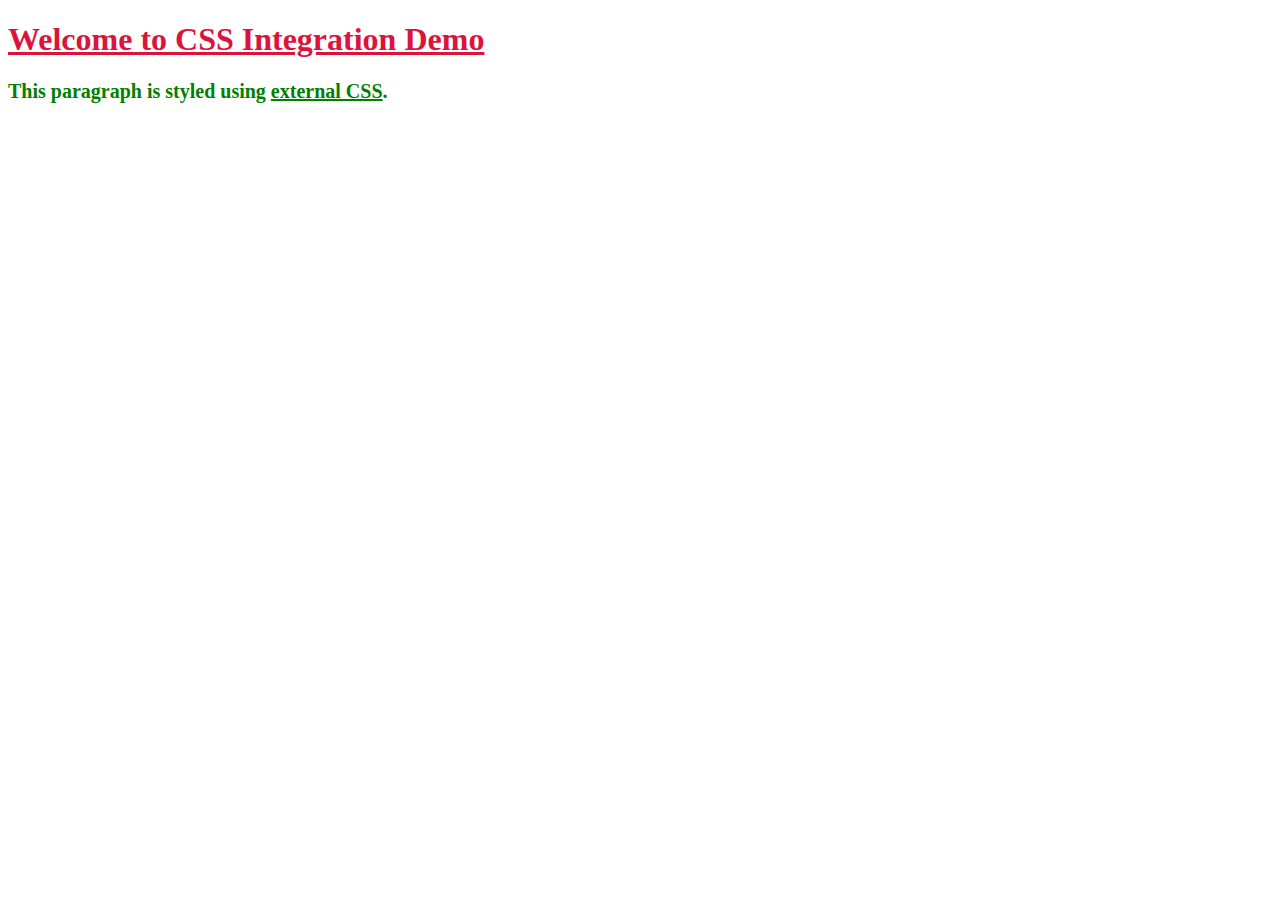
<file: 3-ways-css.html>
<!DOCTYPE html>
<html>
<head>
    <title>CSS Integration Example</title>
    <link rel="stylesheet" href="style.css">
    <style>
        .body {
            font-family: Arial, sans-serif;
            background-color: #f0f8ff;
        }
        .h1 {
            color: darkblue;
            text-align: center;
        }
        .p {
            font-size: 18px;
            color: #333;
        }
    </style>
</head>
<body>
    <h1 style="color: crimson; text-decoration: underline;">
        Welcome to CSS Integration Demo
    </h1>

    <p class="external-style">This paragraph is styled using <u>external CSS</u>.</p>

</body>
</html>
</file>
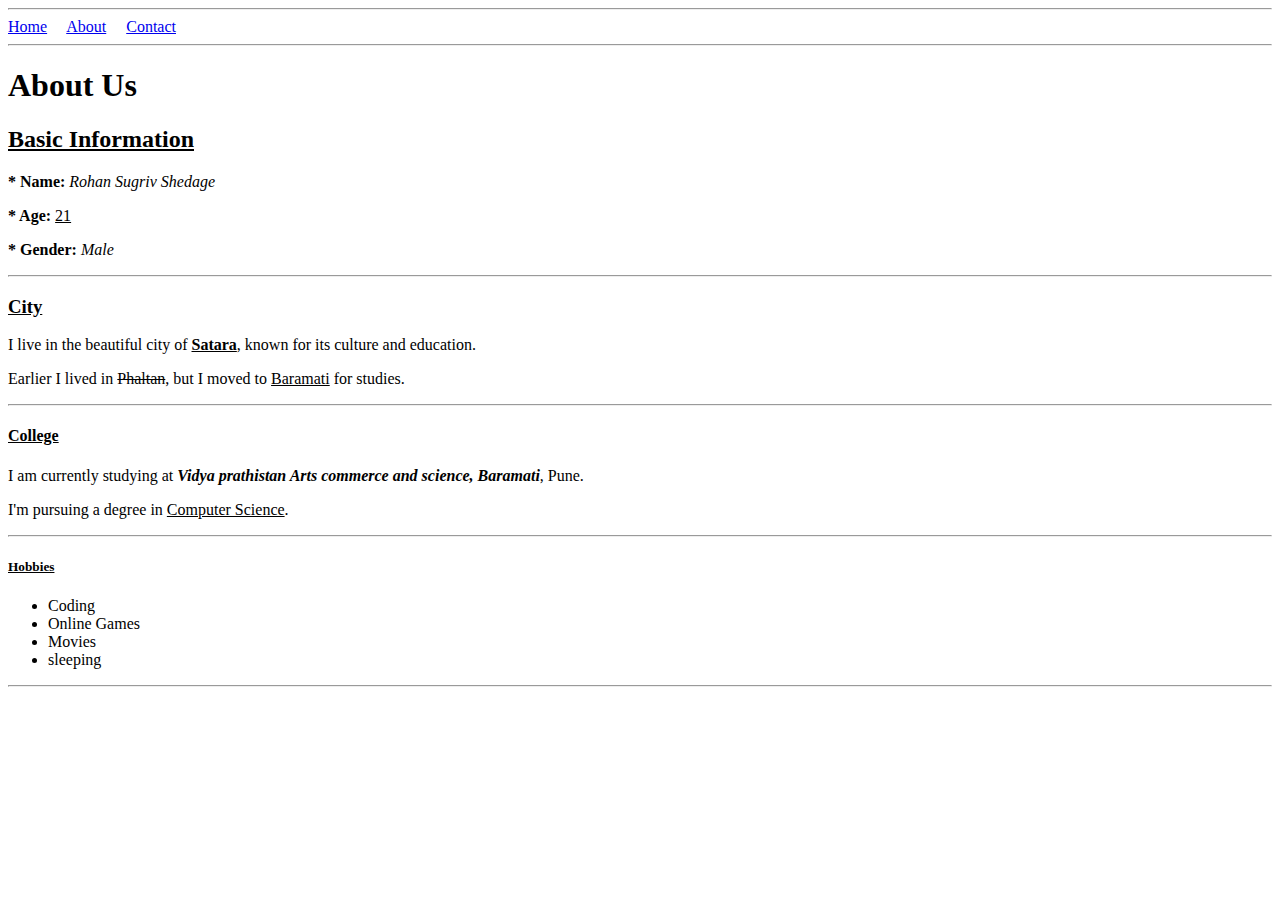
<file: about.html>
<!DOCTYPE html>
<html>
<head>
  <title>About</title>
</head>
<body>
    <hr/>
    <a href="home.html"target="_blank">Home</a>&nbsp;&nbsp;&nbsp;&nbsp; 
    <a href="about.html"target="_blank">About</a>&nbsp;&nbsp;&nbsp;&nbsp;
    <a href="contact.html"target="_blank">Contact</a>&nbsp;&nbsp;&nbsp;&nbsp;
    <hr/>
    <h1>About Us</h1>
     <h2><b><u>Basic Information</u></b></h2>
    <p><b>* Name:</b> <i>Rohan Sugriv Shedage</i></p>
    <p><b>* Age:</b> <u>21</u></p>
    <p><b>* Gender:</b> <i>Male</i></p>
    <hr/>

    <h3><b><u>City</u></b></h3>
    <p>I live in the beautiful city of <b><u>Satara</u></b>, known for its culture and education.</p>
    <p>Earlier I lived in <del>Phaltan</del>, but I moved to <u>Baramati</u> for studies.</p>
    <hr>

    <h4><b><u>College</u></b></h4>
    <p>I am currently studying at <b><i>Vidya prathistan Arts commerce and science, Baramati</i></b>, Pune.</p>
    <p>I'm pursuing a degree in <u>Computer Science</u>.</p>
    <hr>

    <h5><b><u>Hobbies</u></b></h5>
    <ul>
        <li>Coding</li>
        <li>Online Games</li>
        <li>Movies</li>
        <li>sleeping</li>
    </ul>
    <hr>
</body>
</html>
</file>
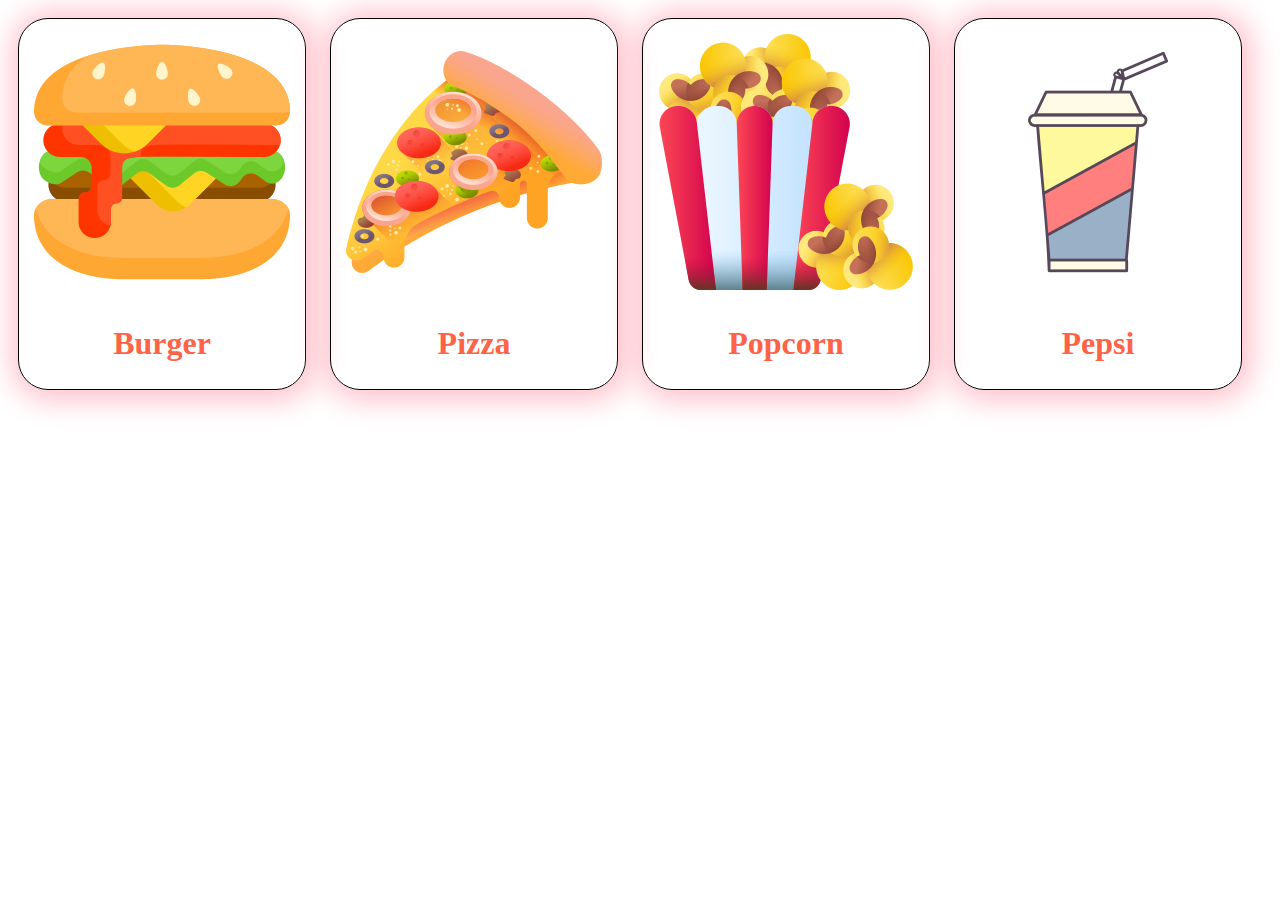
<file: box-shadow.html>
<!DOCTYPE html>
<html>
<head>
    <title>Document</title>
    <style>
    .cards {
        border: 1px solid black;
        width: fit-content;
        margin: 10px;
        border-radius: 30px;
        box-shadow: 2px 2px 30px 8px  pink;
        display: inline-block;
        padding: 5px;
        color: tomato;
    }

    .card-title{
        text-align: center;
    }

    .card-images{
        padding: 10px;
        border: lavenderblush;
    }

    .cards:hover{
         box-shadow: 2px 2px 50px 8px red;
         padding: 5px 10px;
         transition: 2s;
    }
   </style>
 </head>
<body>
    <div class="cards">
    <img class="card-images" src="./imges/burger.png" alt="burger">
    <h1 class="card-title">Burger</h1>
    </div>


    <div class="cards">
    <img class="card-images" src="./imges/pizza.png" alt="pizza">
    <h1 class="card-title">Pizza</h1>
    </div>


    <div class="cards">
    <img class="card-images" src="./imges/popcorn.png" alt="popcorn">
    <h1 class="card-title">Popcorn</h1>
    </div>


    <div class="cards">
    <img class="card-images" src="./imges/beverage.png" alt="pepsi">
    <h1 class="card-title">Pepsi</h1>    
    </div>
</body>
</html>
</file>
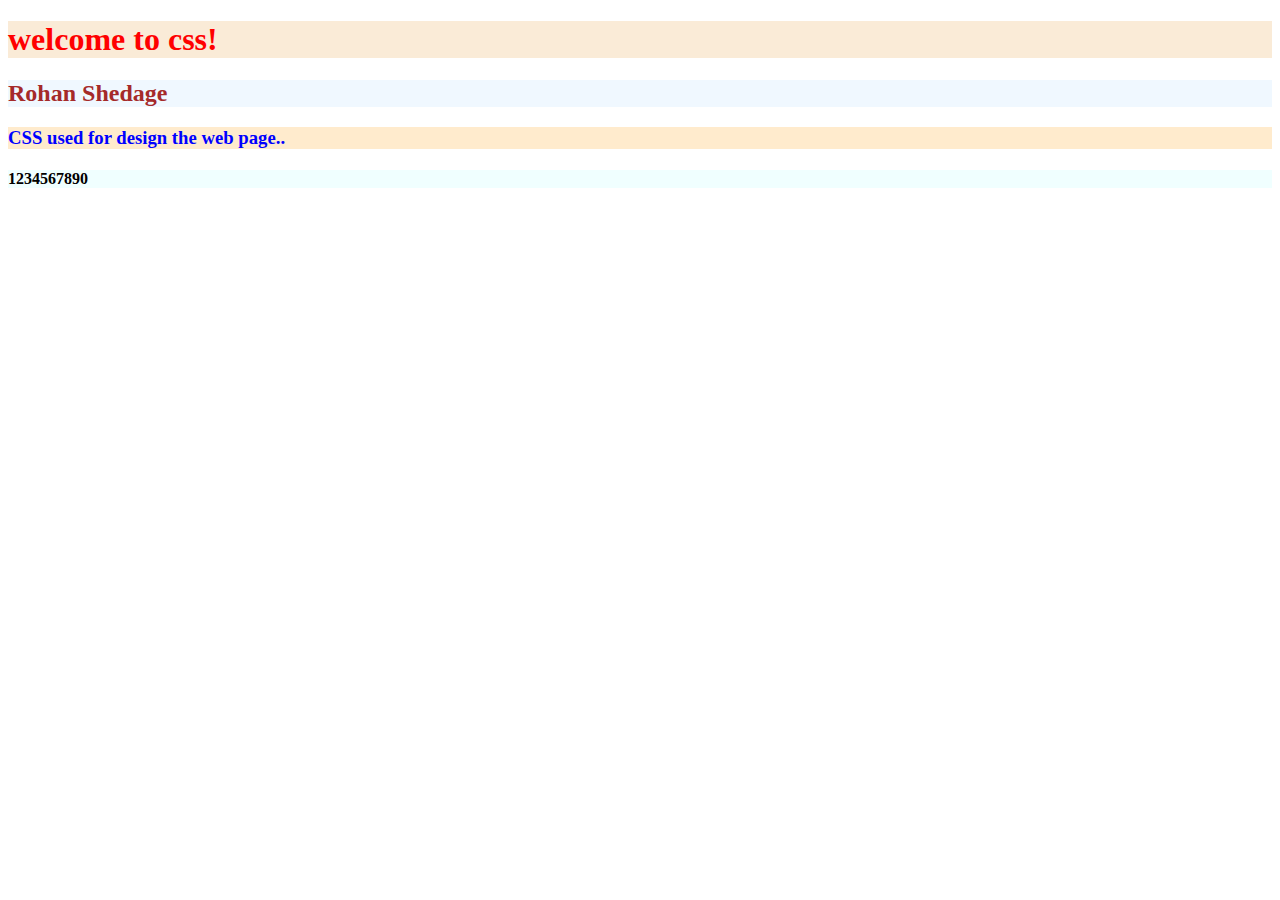
<file: cssp1.html>
<!DOCTYPE html>
<html>
<head>
    <title>css practice</title>
    <style>
        .m1 {
            color:red;
            background-color: antiquewhite;
        }
        
        .m2 {
            color: brown;
            background-color: aliceblue;
        }

        .m3 {
            color: blue;
            background-color: blanchedalmond;
        }

        #ph {
            color: black;
            background-color: azure;
        }
    </style>
</head>
<body>
    <h1 class="m1">welcome to css!</h1>
    <h2 class="m2">Rohan Shedage</h2>
    <h3 class="m3">CSS used for design the web page..</h3>
    <h4 id="ph"> 1234567890</h4>
</body>
</html>
</file>
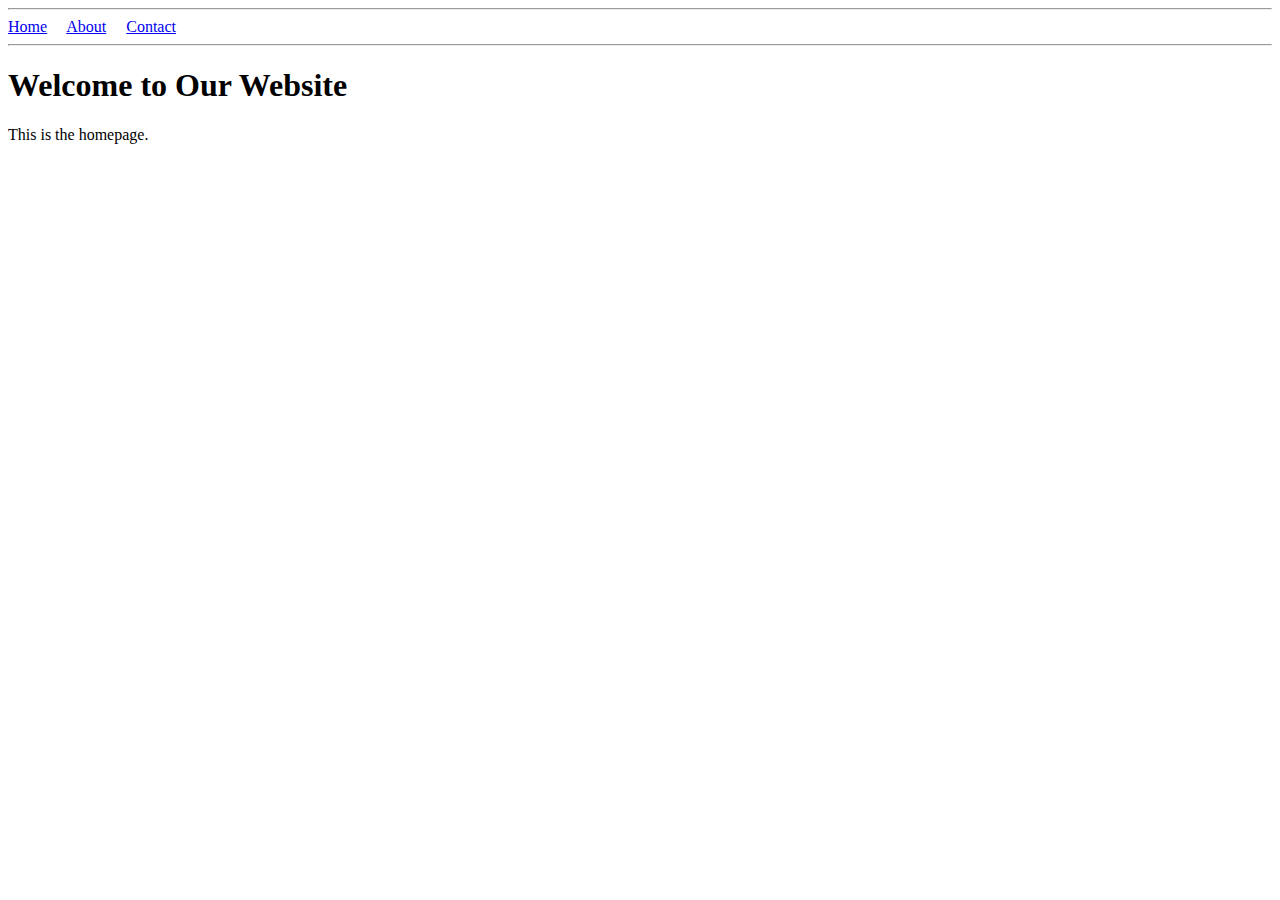
<file: home.html>
<!DOCTYPE html>
<html>
<head>
  <title>Home</title>
</head>
<body>
    <hr/>
    <a href="home.html"target="_blank">Home</a>&nbsp;&nbsp;&nbsp;&nbsp;
    <a href="about.html"target="_blank">About</a>&nbsp;&nbsp;&nbsp;&nbsp;
    <a href="contact.html"target="_blank">Contact</a>&nbsp;&nbsp;&nbsp;&nbsp;
    <hr/>
    <h1>Welcome to Our Website</h1>
    <p>This is the homepage.</p>
</body>
</html>
</file>
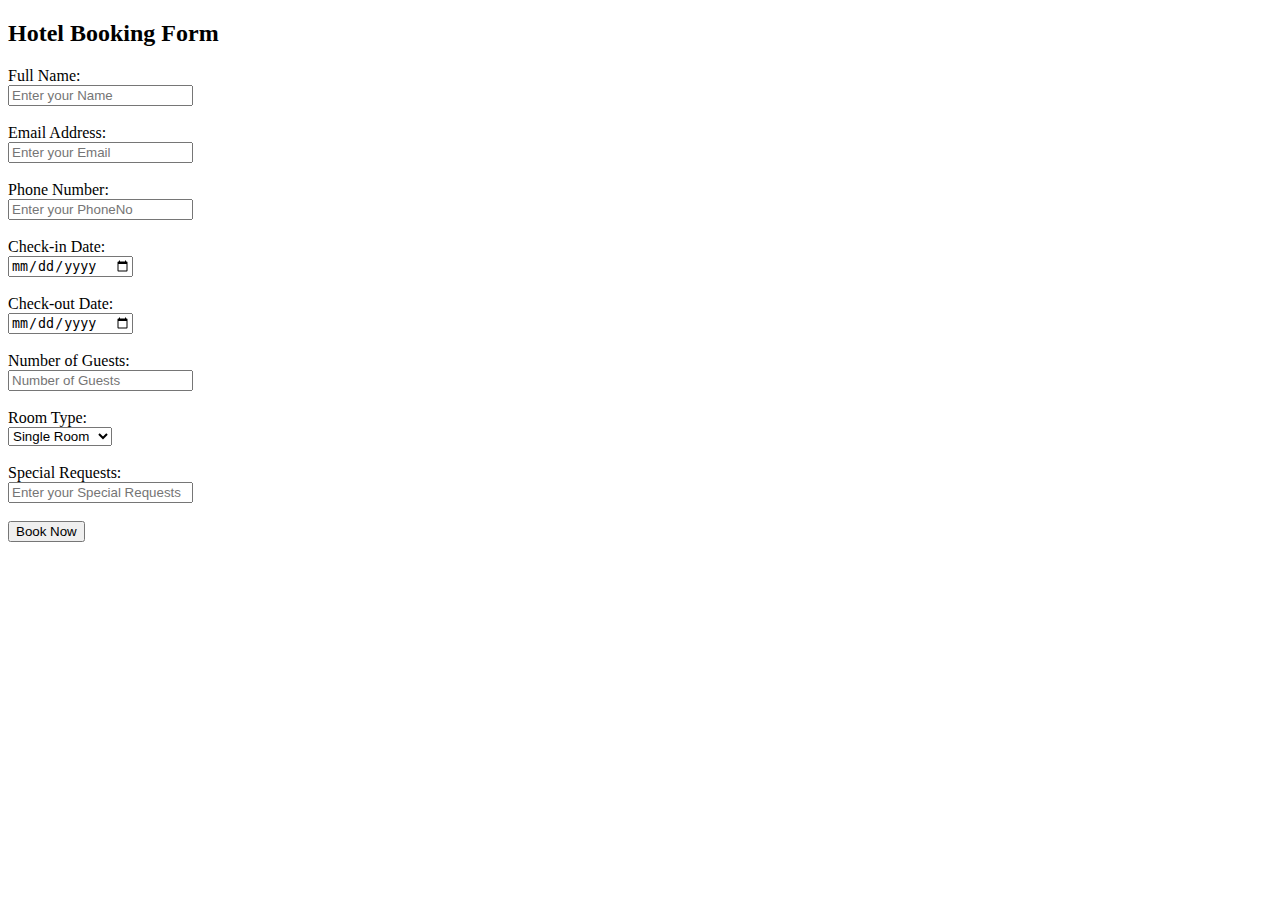
<file: hotelbook.html>
<!DOCTYPE html>
<html>
<head>
  <title>Hotel Booking Form</title>
</head>
<body>

  <h2>Hotel Booking Form</h2>

  <form>

    <label for="name">Full Name:</label><br>
    <input type="text" id="name" placeholder="Enter your Name" required><br><br>

    <label for="email">Email Address:</label><br>
    <input type="email" id="email" placeholder="Enter your Email" required><br><br>

    <label for="phone">Phone Number:</label><br>
    <input type="tel" id="phone"  placeholder="Enter your PhoneNo" required><br><br>

    <label for="checkin">Check-in Date:</label><br>
    <input type="date" id="checkin" required><br><br>

    <label for="checkout">Check-out Date:</label><br>
    <input type="date" id="checkout"  required><br><br>

    <label for="guests">Number of Guests:</label><br>
    <input type="number" id="guests" placeholder="Number of Guests" required><br><br>

    <label>Room Type:</label><br>
    <select>
      <option>Single Room</option>
      <option>Double Room</option>
      <option>Suite</option>
    </select><br><br>

    <label for="requests">Special Requests:</label><br>
    <input type="text" id="requests" placeholder="Enter your Special Requests"><br><br>

    <input type="submit" value="Book Now">

  </form>

</body>
</html>
</file>
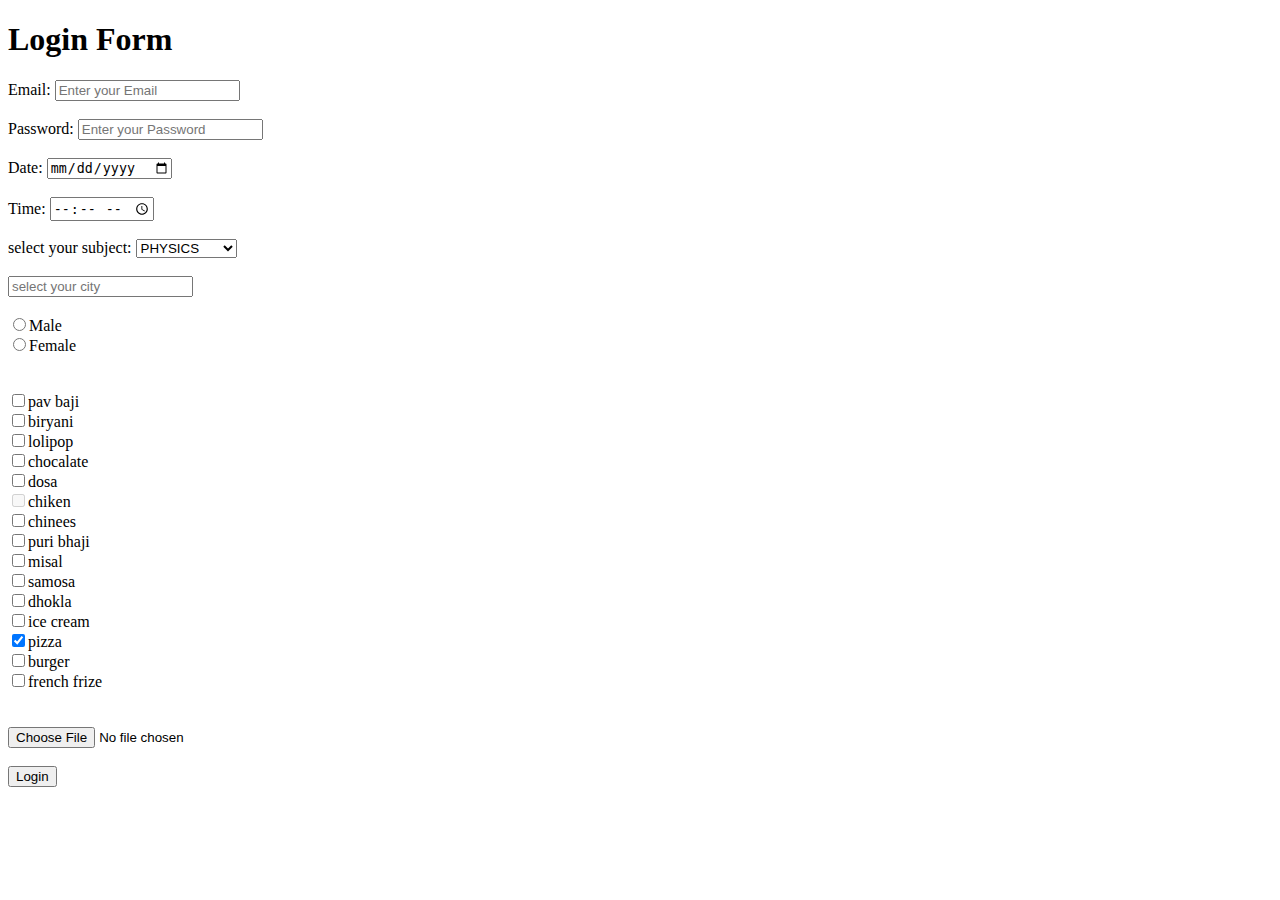
<file: login.html>
<!DOCTYPE html>
<html>
<head>
  <title>Login</title>
</head>
<body>
    <h1>Login Form</h1>
   <form>
    <label for="input-email">Email:</label>
    <input type="email" id="input-email" placeholder="Enter your Email" required/>
    <br>
    <br>
    <label for="input-pass">Password:</label>
    <input type="password" id="input-pass" placeholder="Enter your Password"/>
    <br>
    <br>
    <label for="input-date">Date:</label>
    <input type="Date" id="input-date" requried/>
    <br>
    <br>
     <label for="input-time">Time:</label>
    <input type="time" for="input-time" requried/>
    <br>
    <br>
    <label>select your subject: </label>
    <select>
      <option>PHYSICS</option>
      <option>CHEMISTRY</option>
      <option>MATHS</option>
      <option>CS</option>
      <option>IT</option>
    </select>
    <br>
    <br>
    <datalist id="cities">
      <option>kolhapur</option>
      <option>sangali</option>
      <option>karad</option>
      <option>satara</option>
      <option>lonand</option>
      <option>phaltan</option>
      <option>baramati</option>
      <option>daund</option>
      <option>pune</option>
      <option>mumbai</option>
      <option>nashik</option>
      <option>solapur</option>
      <option>thane</option>
      <option>ghansoli</option>
    </datalist>
    <input list="cities" placeholder="select your city"/>
    <br>
    <br>
    <input type="radio" name="gender"/>Male <br>
    <input type="radio" name="gender"/>Female<br>
    <br>
    <br>
    <input type="checkbox" name="food"/>pav baji<br>
    <input type="checkbox" name="food"/>biryani<br>
    <input type="checkbox" name="food"/>lolipop<br>
    <input type="checkbox" name="food"/>chocalate<br>
    <input type="checkbox" name="food"/>dosa<br>
    <input type="checkbox" name="food" disabled/>chiken<br>
    <input type="checkbox" name="food"/>chinees<br>
    <input type="checkbox" name="food"/>puri bhaji<br>
    <input type="checkbox" name="food"/>misal<br>
    <input type="checkbox" name="food"/>samosa<br>
    <input type="checkbox" name="food"/>dhokla<br>
    <input type="checkbox" name="food"/>ice cream<br>
    <input type="checkbox" name="food" checked/>pizza <br>
    <input type="checkbox" name="food"/>burger<br>
    <input type="checkbox" name="food"/>french frize<br>
    <br>
    <br>
    <input type="file" accept="image/png"/>
    <br>
    <br>
    <input type="submit" value="Login" />
   </form>
</body>
</html>
</file>
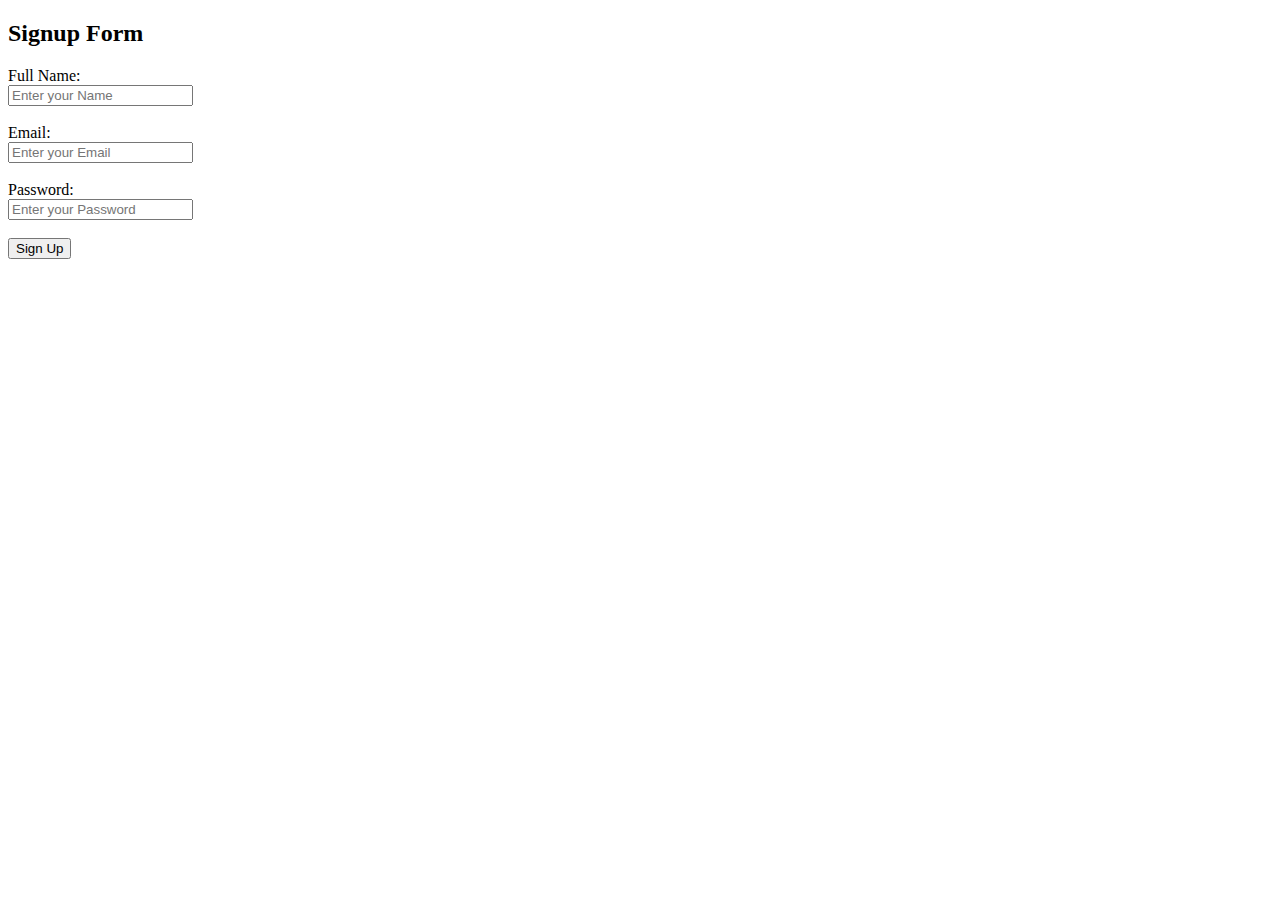
<file: signup.html>
<!DOCTYPE html>
<html>
<head>
  <title>Signup Page</title>
</head>
<body>

  <h2>Signup Form</h2>

  <form>
    <label for="fullname">Full Name:</label><br>
    <input type="text" id="fullname" name="fullname" placeholder="Enter your Name" required><br><br>

    <label for="email">Email:</label><br>
    <input type="email" id="email" name="email" placeholder="Enter your Email" required><br><br>

    <label for="password">Password:</label><br>
    <input type="password" id="password" name="password" placeholder="Enter your Password" required><br><br>

    <input type="submit" value="Sign Up">
  </form>

</body>
</html>
</file>
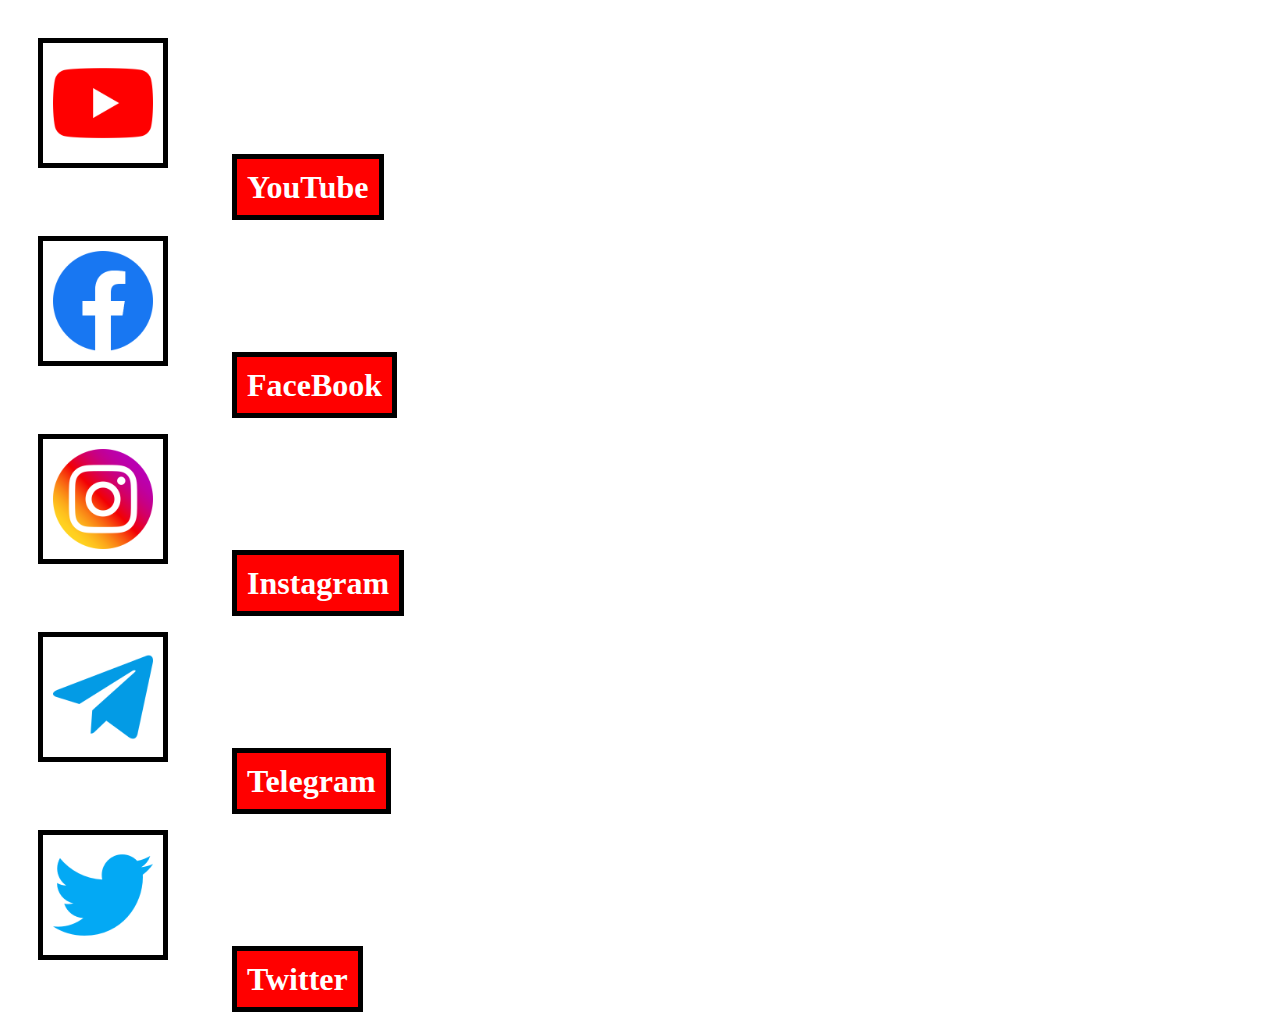
<file: style-icon.html>
<!DOCTYPE html>
<html>
<head>
    <title>Icons-Style</title>
    <style>
        .icons-img{
            height: 100px;
            width: fit-content;
            border: solid black 5px;
            padding: 10px;
            display: inline;
            margin: 30px;
        }

        .icons-img:hover{
             box-shadow: 2px 2px 50px 5px red;
            
        }
        .icons-title{
            color:white ;
            background-color: red;
            padding: 10px;
            margin: 30px;
            border: black 5px solid;
            text-align: left;
            display: inline;
        }
    </style>
</head>
<body>
    <div class="icons">
        <img class="icons-img" src="./images/youtube.png" alt="youtube">
        <h1 class="icons-title"> YouTube </h1>
    </div>

     <div class="icons">
        <img class="icons-img" src="./images/facebook.png" alt="facebook">
        <h1 class="icons-title" >FaceBook</h1>
    </div>

     <div class="icons">
        <img class="icons-img" src="./images/social.png" alt="social">
        <h1 class="icons-title" >Instagram</h1>
    </div>

     <div class="icons">
        <img class="icons-img" src="./images/telegram.png" alt="telegram">
        <h1 class="icons-title" >Telegram</h1>
    </div>

     <div class="icons">
        <img class="icons-img" src="./images/twitter.png" alt="twitter">
        <h1 class="icons-title" >Twitter</h1>
    </div>
</body>
</html>
</file>
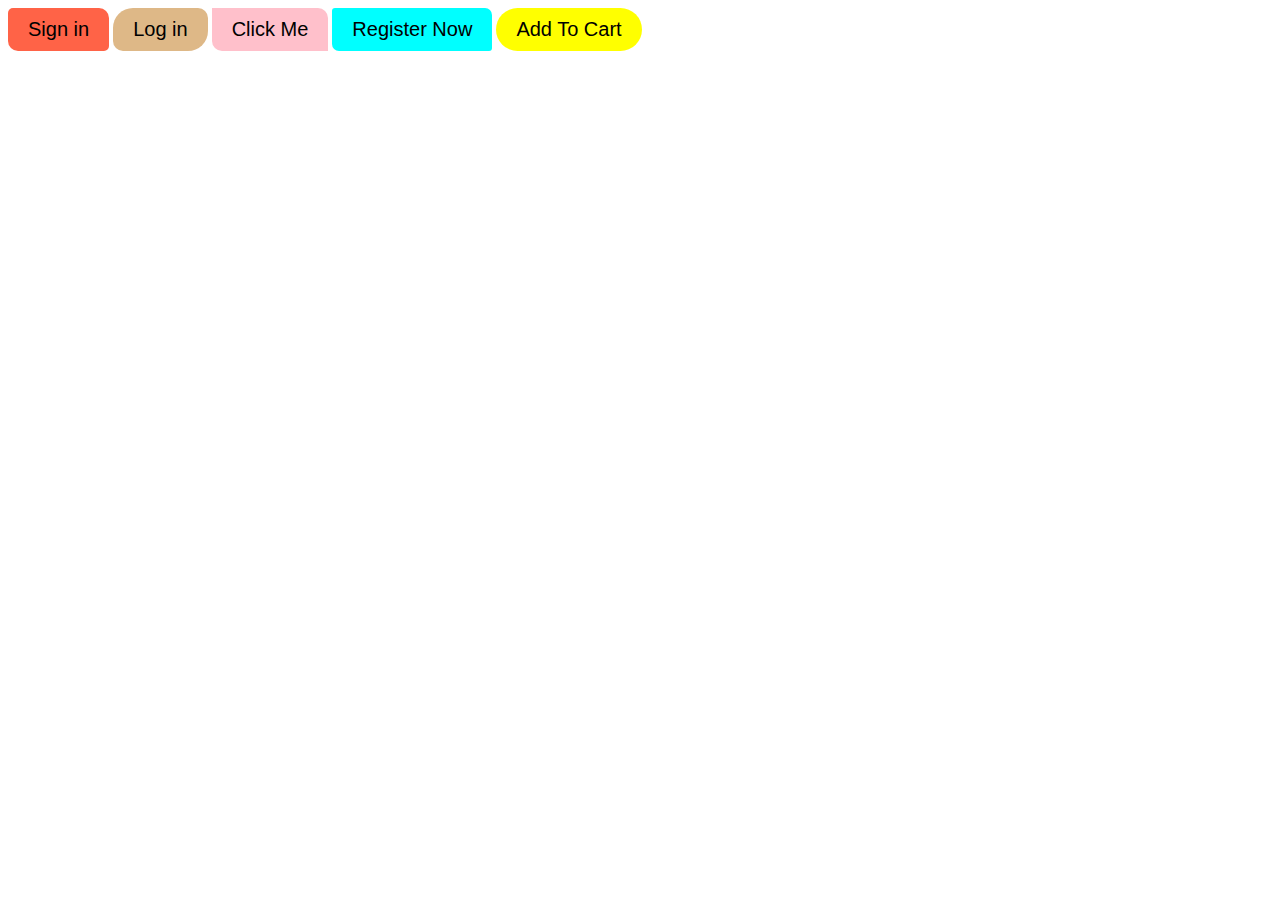
<file: stylebutton.html>
<!DOCTYPE html>
<html>
<head>
    <title>Button style</title>
    <style>
       .Sign {
          background-color: tomato;
          color: black;
          border: none;
          border-radius: 5px 10px;
          font-size: 20px;
          padding: 10px 20px;
       }

       .Log {
          background-color: burlywood;
          color: black;
          border: none;
          border-radius: 20px 10px;
          font-size: 20px;
          padding: 10px 20px;
       }

       #Click {
          background-color: pink;
          color: black;
          border: none;
          border-radius: 0px 10px;
          font-size: 20px;
          padding: 10px 20px;
       }

       .btn4{
         background-color: aqua;
         color: black;
         border:none;
          border-radius: 3px 7px;
          font-size: 20px;
          padding: 10px 20px;
       }

        .btn5{
         background-color: yellow;
         color: black;
         border:none;
          border-radius: 30px ;
          font-size: 20px;
          padding: 10px 20px;
       }
    </style>
</head>
<body>
    <button class="Sign">Sign in</button>
    <button class="Log">Log in</button>
    <button id="Click">Click Me</button>
    <button class="btn4">Register Now</button>
    <button class="btn5">Add To Cart</button>
</body>
</html>
</file>
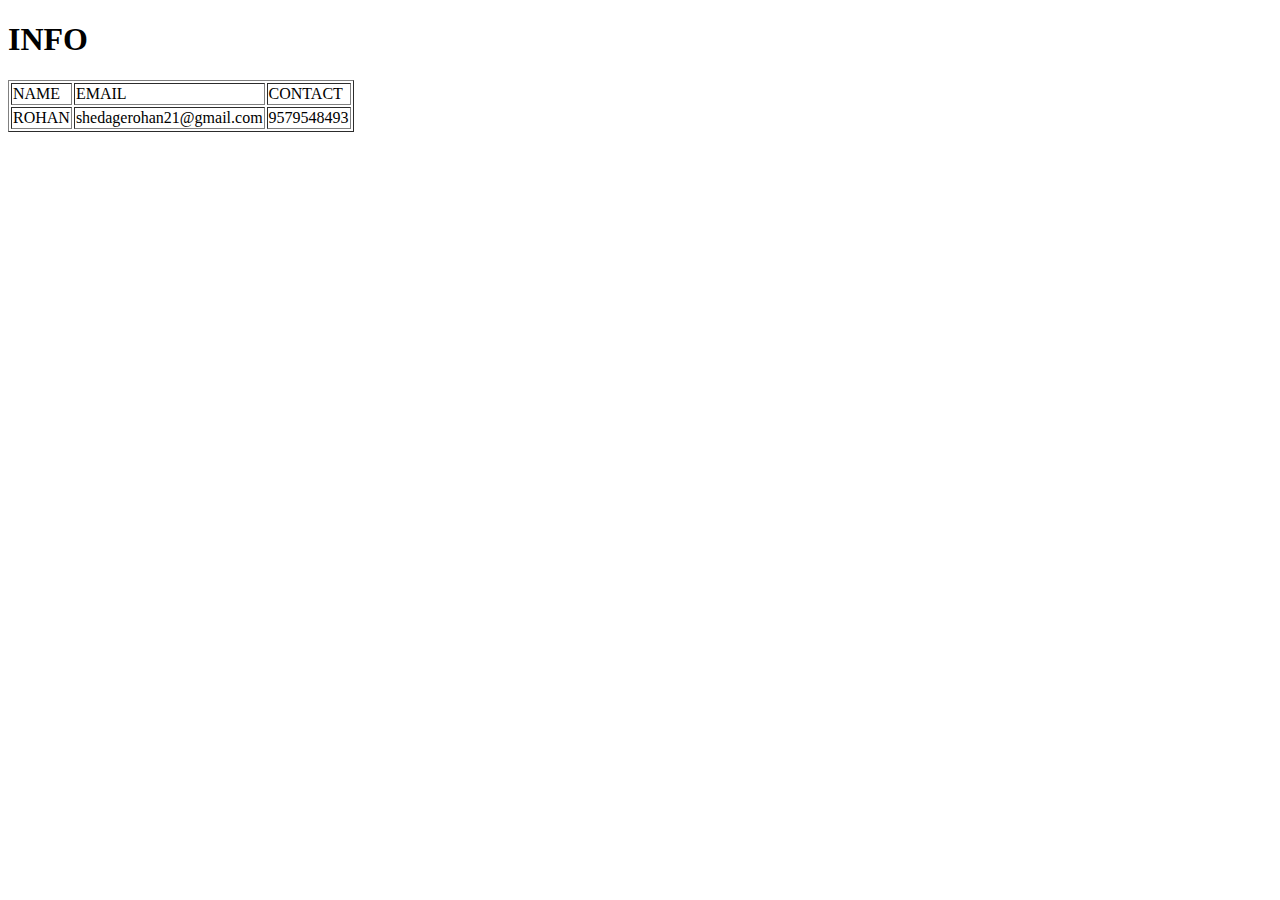
<file: table.html>
<!DOCTYPE html>
<head>
    <title>Table</title>
</head>
<body>
    <h1>INFO</h1>
    <table border="1">
      <tr>
        <td>NAME</td>
        <td>EMAIL</td>
        <td>CONTACT</td>
      </tr>
      <tr>
        <td>ROHAN</td>
        <td>shedagerohan21@gmail.com</td>
        <td>9579548493</td>
      </tr>
    </table>
</body>
</html>
</file>
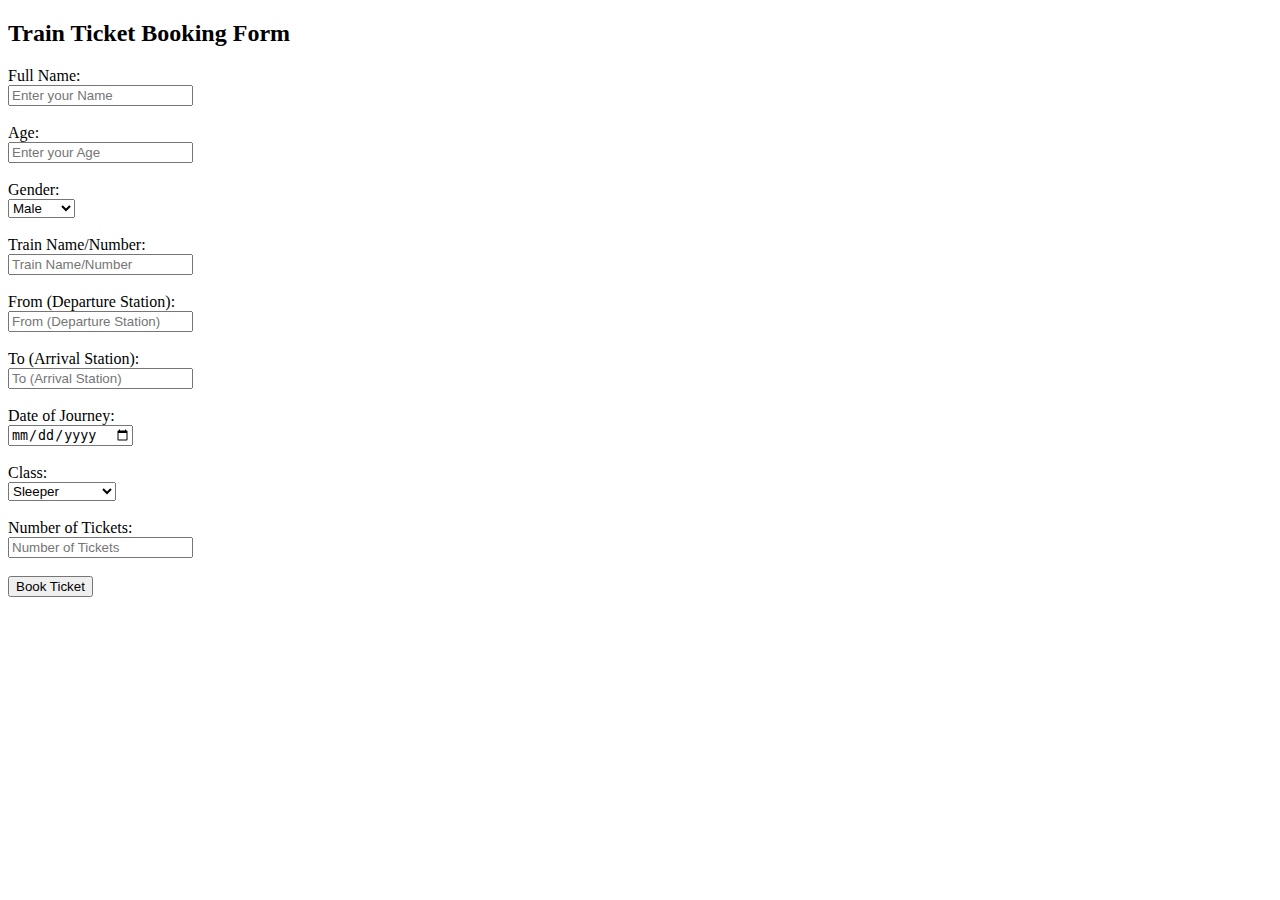
<file: trainbook.html>
<!DOCTYPE html>
<html>
<head>
  <title>Train Booking Form</title>
</head>
<body>

  <h2>Train Ticket Booking Form</h2>

  <form>

    <label for="fullname">Full Name:</label><br>
    <input type="text" id="fullname" placeholder="Enter your Name" required><br><br>

    <label for="age">Age:</label><br>
    <input type="number" id="age" placeholder="Enter your Age" required><br><br>

    <label>Gender:</label><br>
    <select>
      <option value="male">Male</option>
      <option value="female">Female</option>
      <option value="other">Other</option>
    </select><br><br>

    <label for="train">Train Name/Number:</label><br>
    <input type="text" id="train" placeholder="Train Name/Number" required><br><br>

    <label for="from">From (Departure Station):</label><br>
    <input type="text" id="from" placeholder="From (Departure Station)" required><br><br>

    <label for="to">To (Arrival Station):</label><br>
    <input type="text" id="to"  placeholder="To (Arrival Station)" required><br><br>

    <label for="date">Date of Journey:</label><br>
    <input type="date" id="date" required><br><br>

    <label>Class:</label><br>
    <select>
      <option>Sleeper</option>
      <option>AC First Class</option>
      <option>AC 2-Tier</option>
      <option>AC 3-Tier</option>
    </select><br><br>

    <label for="seats">Number of Tickets:</label><br>
    <input type="number" id="seats" placeholder="Number of Tickets" required><br><br>

    <input type="submit" value="Book Ticket">

  </form>

</body>
</html>
</file>
<file: style.css>
.external-style {
    color: green;
    font-size: 20px;
    font-weight: bold;
}
</file>
